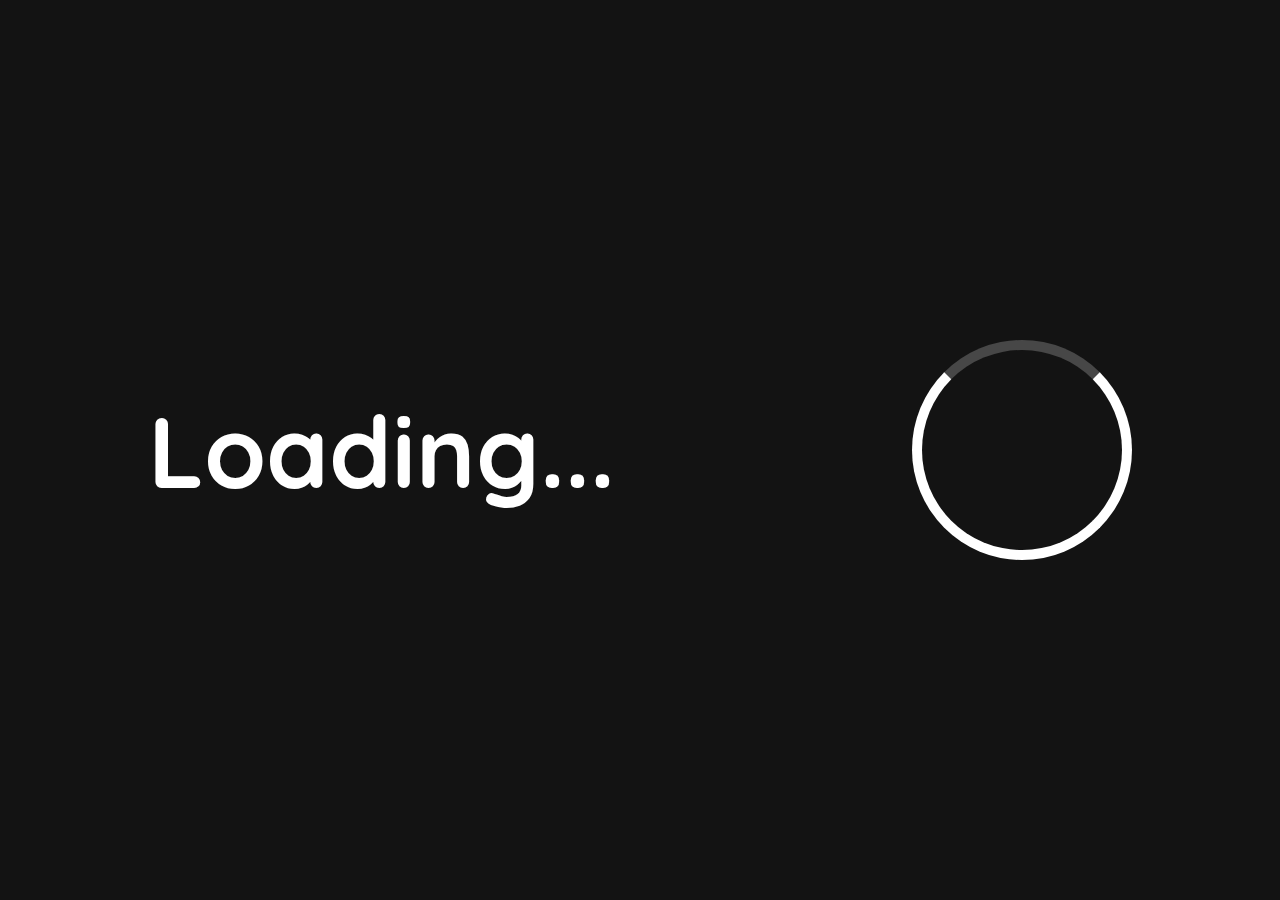
<file: Funciones Asincronas/index.html>
<!DOCTYPE html>
<html lang="en">
<head>
    <meta charset="UTF-8">
    <meta http-equiv="X-UA-Compatible" content="IE=edge">
    <meta name="viewport" content="width=device-width, initial-scale=1.0">
    <link href="./style.css" rel="stylesheet" type="text/css">
    <title>Funciones Asincronas</title>
</head>
<body>

    <div class="Load-container">
        <h3 id="message1">loaging...</h3> 
        <div id="loaging"></div>
    </div>

    <h1 id="message2"></h1>


    <script type="text/javascript" src="app.js"></script>
</body>
</html>
</file>
<file: Funciones Asincronas/style.css>
@import url('https://fonts.googleapis.com/css2?family=Quicksand:wght@300&display=swap');

:root{
    --background:#131313;
    --background-loading:#474747;
    --loading-bg:#fff;
    --main-font:'Quicksand', sans-serif;
}

*{
    top: 0;
    left: 0;
    margin: 0;
    margin-top: 0;
    font-size: 10px;
}

body{
    background-color: var(--background);
}

#message2{
    font-size: 5rem;
    color: var(--loading-bg);
    padding: 10rem 10rem;
}

/*  Animacion de carga */
.Load-container{
    width: 100%;
    height: 100%;
    
    display: inline-flex;
    position: absolute;

    align-items: center;
    justify-content: space-around;
}

.Load-container h3{
    font-size: 10rem;
    color: var(--loading-bg);
    text-transform: capitalize;
    font-family: var(--main-font);
}

#loaging{
    width: 200px;
    height: 200px;

    border: 10px solid var(--loading-bg);
    border-top: 10px solid var(--background-loading);
    border-radius: 50%;

    animation-name: rotar;
    animation-duration: 3s;
    animation-iteration-count: infinite;
    animation-timing-function: linear;
}

@keyframes rotar {
    0%{
        transform: rotate(0deg);
        border-radius: 0%;
        border-top: 10px solid var(--loading-bg);
    }
    25%{
        border-radius: 50%;
        transform: rotate(180deg);
        border-top: 10px solid var(--background-loading);
    }
    50%{
        border-radius: 50%;
        transform: rotate(360deg);
        border-top: 10px solid var(--background-loading);
    }

    100%{
        border-radius: 0%;
        transform: rotate(720deg);
        border-top: 10px solid var(--loading-bg);
    }

}
</file>
